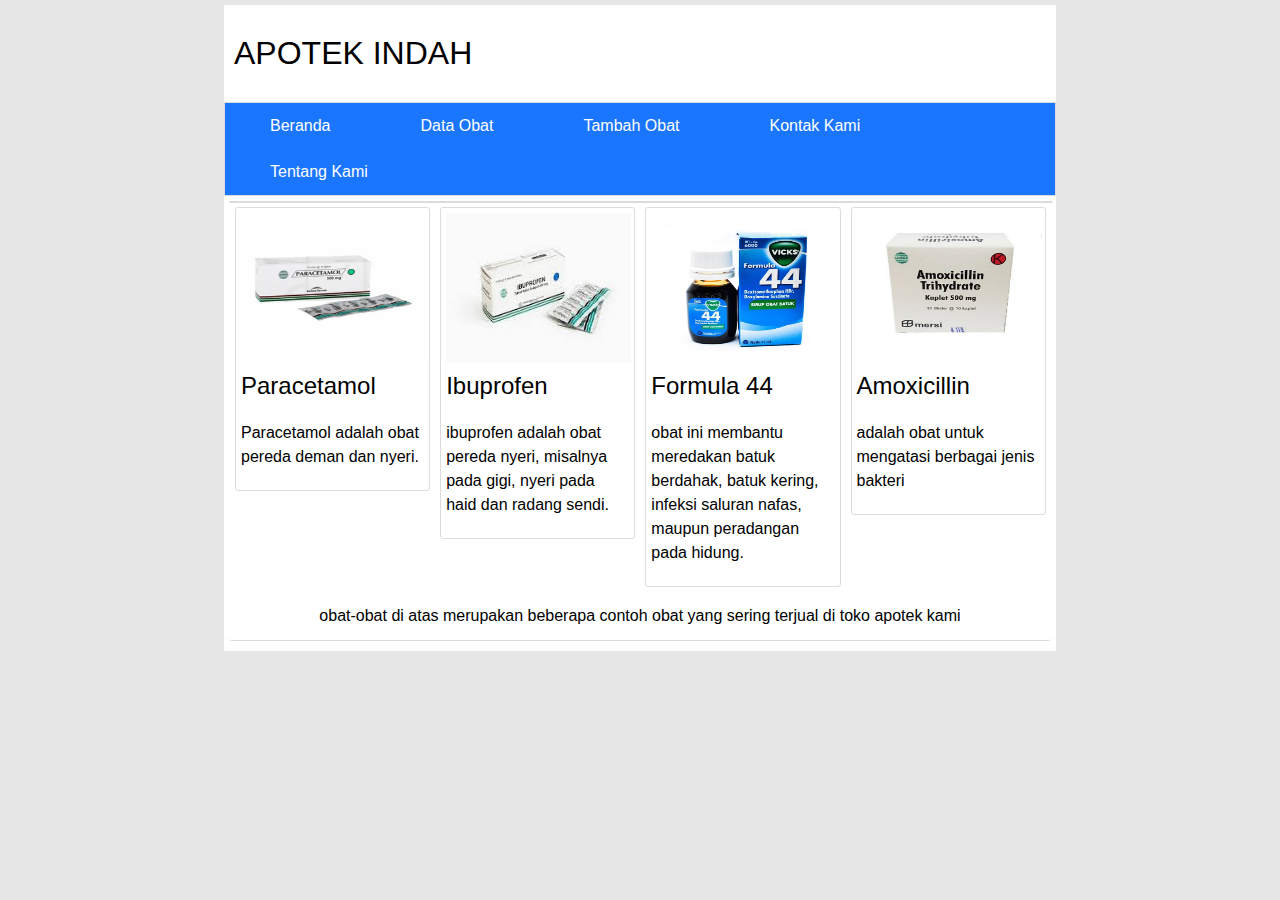
<file: apotiik/index.html>
<!DOCTYPE html>
<html>
<head>
    <title>Beranda</title>
    <link rel="stylesheet" type="text/css" href="style.css">
    <meta name="viewport" content="width=device-width, initial-scale=1.0">
    <meta http-equiv="X-UA-Compatible" content="ie=edge">
</head>
<body>
    <div class="container">
       <header>
           <div class="logo">
               APOTEK INDAH
           </div>
       </header>
       <nav>
            <ul>
                <li><a href="index.html">Beranda</a></li>
                <li><a href="indexpembeli.php">Data Obat</a></li>
                <li><a href="tambahpembeli.php">Tambah Obat</a></li>
                <li><a href="kontak-saya.html">Kontak Kami</a></li>
                <li><a href="tentang-saya.html">Tentang Kami</a></li>
            </ul>
        </nav>
       <article>
           <div class="konten">
            <a href="paracetamol.html"><img src="gambar/paracetamol.jpg" ></a>
            <div class="judul">
                <a href="paracetamol.html">Paracetamol</a>
            </div>
           <p> Paracetamol adalah obat pereda deman dan nyeri. </p>
           </div>
           <div class="konten">
            <a href="ibuprofen.html"><img src="gambar/ibuprofen.jpg" ></a>
            <div class="judul">
                <a href="ibuprofen.html">Ibuprofen</a>
            </div>
        
           <p> ibuprofen adalah obat pereda nyeri, misalnya pada gigi, nyeri pada haid dan radang sendi. </p>
           </div>
           <div class="konten">
            <a href="formula.html"><img src="gambar/formula.jpg" ></a>
            <div class="judul">
                <a href="formula.html">Formula 44</a>
            </div>
           <p> obat ini membantu meredakan batuk berdahak, batuk kering, infeksi saluran nafas, maupun peradangan pada hidung. </p>
           </div>
           <div class="konten">
            <a href="amoxicillin.html"><img src="gambar/amoxylin.jpg" ></a>
            <div class="judul">
                <a href="amoxicillin.html">Amoxicillin</a>
            </div>
           <p> adalah obat untuk mengatasi berbagai jenis bakteri </p>
           </div>
      </article>
  
       <footer>
            obat-obat di atas merupakan beberapa contoh obat yang sering terjual di toko apotek kami
       </footer>
    </div>
</body>
</html>
</file>
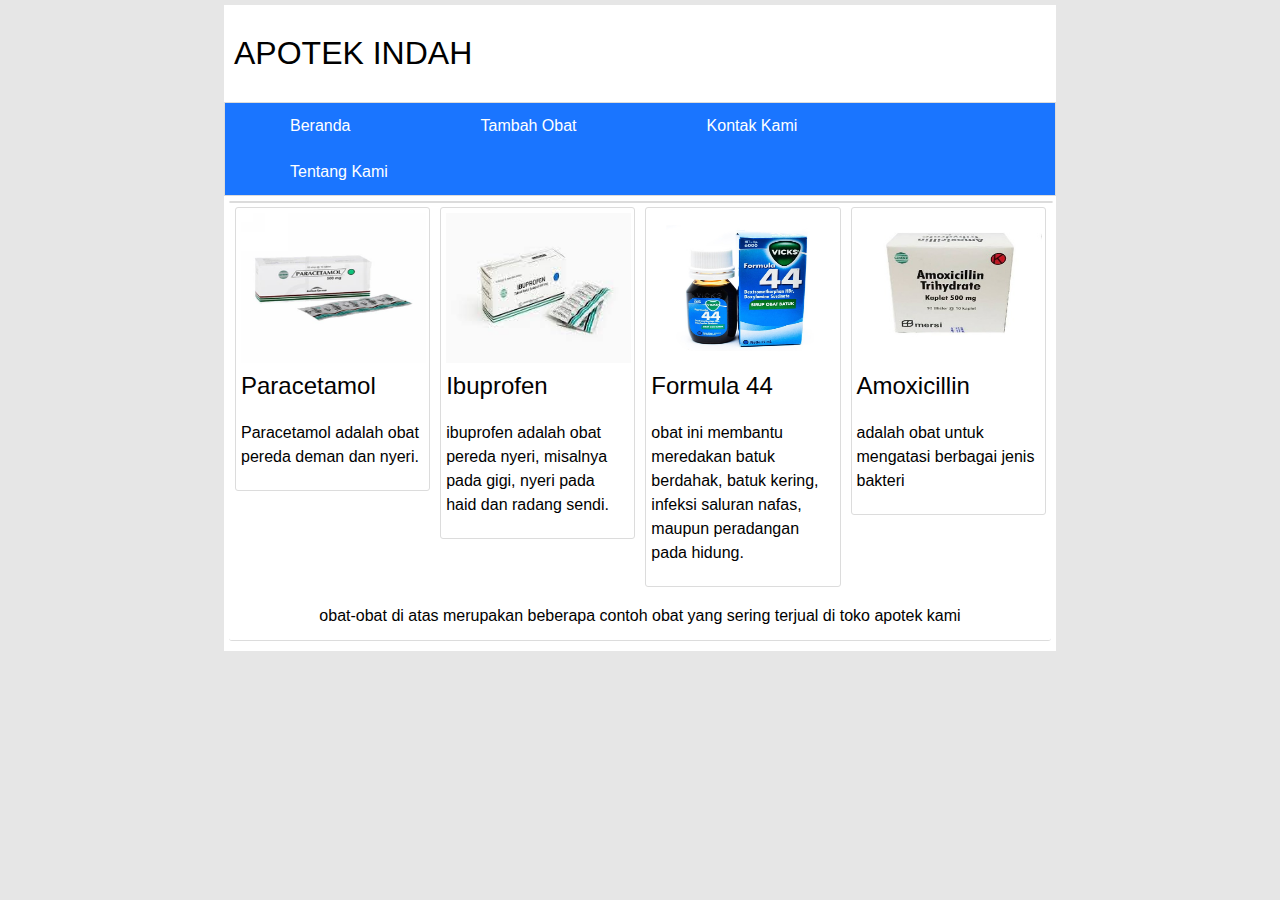
<file: tampilan/index.html>
<!DOCTYPE html>
<html>
<head>
    <title>Beranda</title>
    <link rel="stylesheet" type="text/css" href="style.css">
    <meta name="viewport" content="width=device-width, initial-scale=1.0">
    <meta http-equiv="X-UA-Compatible" content="ie=edge">
</head>
<body>
    <div class="container">
       <header>
           <div class="logo">
               APOTEK INDAH
           </div>
       </header>
       <nav>
            <ul>
                <li><a href="index.html">Beranda</a></li>
                <li><a href="input.php">Tambah Obat</a></li>
                <li><a href="kontak-saya.html">Kontak Kami</a></li>
                <li><a href="tentang-saya.html">Tentang Kami</a></li>
            </ul>
        </nav>
       <article>
           <div class="konten">
            <a href="paracetamol.html"><img src="gambar/paracetamol.jpg" ></a>
            <div class="judul">
                <a href="paracetamol.html">Paracetamol</a>
            </div>
           <p> Paracetamol adalah obat pereda deman dan nyeri. </p>
           </div>
           <div class="konten">
            <a href="ibuprofen.html"><img src="gambar/ibuprofen.jpg" ></a>
            <div class="judul">
                <a href="ibuprofen.html">Ibuprofen</a>
            </div>
        
           <p> ibuprofen adalah obat pereda nyeri, misalnya pada gigi, nyeri pada haid dan radang sendi. </p>
           </div>
           <div class="konten">
            <a href="formula.html"><img src="gambar/formula.jpg" ></a>
            <div class="judul">
                <a href="formula.html">Formula 44</a>
            </div>
           <p> obat ini membantu meredakan batuk berdahak, batuk kering, infeksi saluran nafas, maupun peradangan pada hidung. </p>
           </div>
           <div class="konten">
            <a href="amoxicillin.html"><img src="gambar/amoxylin.jpg" ></a>
            <div class="judul">
                <a href="amoxicillin.html">Amoxicillin</a>
            </div>
           <p> adalah obat untuk mengatasi berbagai jenis bakteri </p>
           </div>
      </article>
  
       <footer>
            obat-obat di atas merupakan beberapa contoh obat yang sering terjual di toko apotek kami
       </footer>
    </div>
</body>
</html>
</file>
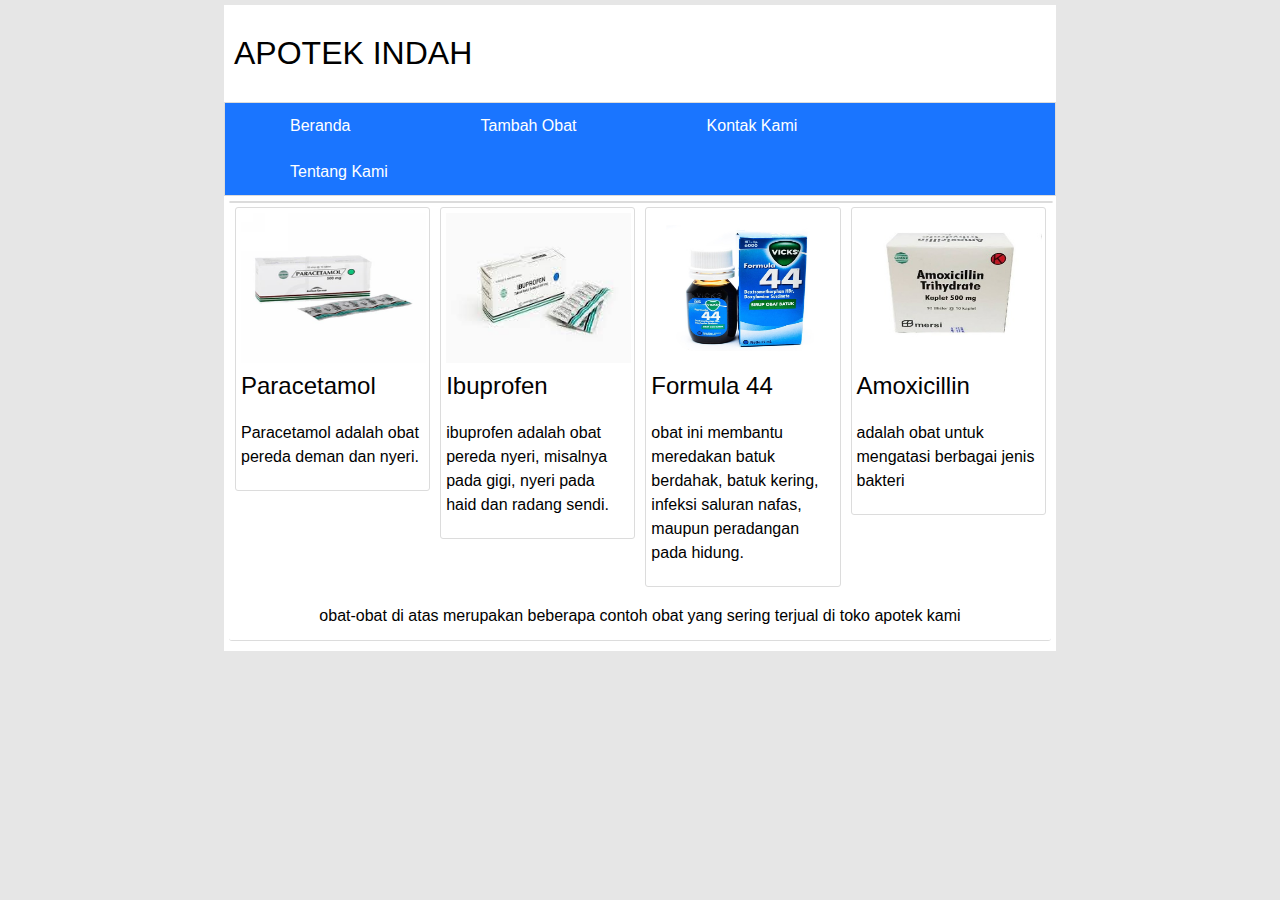
<file: WEB/index.html>
<!DOCTYPE html>
<html>
<head>
    <title>Beranda</title>
    <link rel="stylesheet" type="text/css" href="style.css">
    <meta name="viewport" content="width=device-width, initial-scale=1.0">
    <meta http-equiv="X-UA-Compatible" content="ie=edge">
</head>
<body>
    <div class="container">
       <header>
           <div class="logo">
               APOTEK INDAH
           </div>
       </header>
       <nav>
            <ul>
                <li><a href="index.html">Beranda</a></li>
                <li><a href="tambahpembeli.php">Tambah Obat</a></li>
                <li><a href="kontak-saya.html">Kontak Kami</a></li>
                <li><a href="tentang-saya.html">Tentang Kami</a></li>
            </ul>
        </nav>
       <article>
           <div class="konten">
            <a href="paracetamol.html"><img src="gambar/paracetamol.jpg" ></a>
            <div class="judul">
                <a href="paracetamol.html">Paracetamol</a>
            </div>
           <p> Paracetamol adalah obat pereda deman dan nyeri. </p>
           </div>
           <div class="konten">
            <a href="ibuprofen.html"><img src="gambar/ibuprofen.jpg" ></a>
            <div class="judul">
                <a href="ibuprofen.html">Ibuprofen</a>
            </div>
        
           <p> ibuprofen adalah obat pereda nyeri, misalnya pada gigi, nyeri pada haid dan radang sendi. </p>
           </div>
           <div class="konten">
            <a href="formula.html"><img src="gambar/formula.jpg" ></a>
            <div class="judul">
                <a href="formula.html">Formula 44</a>
            </div>
           <p> obat ini membantu meredakan batuk berdahak, batuk kering, infeksi saluran nafas, maupun peradangan pada hidung. </p>
           </div>
           <div class="konten">
            <a href="amoxicillin.html"><img src="gambar/amoxylin.jpg" ></a>
            <div class="judul">
                <a href="amoxicillin.html">Amoxicillin</a>
            </div>
           <p> adalah obat untuk mengatasi berbagai jenis bakteri </p>
           </div>
      </article>
  
       <footer>
            obat-obat di atas merupakan beberapa contoh obat yang sering terjual di toko apotek kami
       </footer>
    </div>
</body>
</html>
</file>
<file: apotiik/style.css>
body{
    font-family: Arial, Helvetica, sans-serif;
    background: #e6e6e6;
    padding: 0;
    margin:0;
    
}

.container{
    width: 65%;
    height: auto;
    background: white;
    margin:auto;
    margin-top: 5px;
    padding-bottom: 5px;
}
.logo {
    font-size: xx-large;
    padding: 30px 0 30px 10px;
}

nav ul {
    list-style-type: none;
    margin: 0;
    padding: 0;
    overflow: hidden;
    background-color: #1a75ff;
    border: 1px solid gainsboro;
}

nav li {
    float: left;
}

nav li a{
    display: inline-block;
    color:#ffffff;
    text-align: center;
    padding: 14px 45px;
    text-decoration: none;
}

nav li a:hover {
    opacity:0.9;
    background-color: #3385ff;
}

article {
    width: 98.8%;
    height: auto;
    border-radius: 3px;
    margin: 5px 5px 5px 5px;
    border: 1px solid gainsboro;
    clear: both;
}

article p {
    padding: 5px 6px 5px 5px;
    line-height: 1.5;  
}
article .konten {
    width: 23.5%;
    height: auto;
    margin: 5px 5px 5px 5px;
    border-radius: 3px;
    border: 1px solid gainsboro;
    float: left;
}

article .isi {
    width: 98.5%;
    height: auto;
    margin: 5px 5px 5px 5px;
    border-radius: 3px;
    border: 1px solid gainsboro;
    float: left;
}
article .isi .judul {
    font-size: xx-large;
    margin-bottom: 10px;
    margin-left: 10px;
    margin-top: 10px;
}
article .isi p {
    margin-top: 0;
}
article .isi img {
    float: left;
    margin: 5px 5px 5px 5px;
}

article .konten img {
    width: 95.8%;
    height: 150px;
    margin: 5px 5px 5px 5px;

}
article .konten:hover {
    opacity:0.9;

}
article .konten .judul a {
    margin-left: 5px;
    text-decoration: none;
    font-size:x-large;
    color:#020101;
}

article .konten a:hover {
    opacity:0.9;
}

footer {
    clear: both;
    width: 98.8%;
    height: auto;
    text-align: center;
    margin: 5px 5px 5px 5px;
    border-radius: 3px;
    border-bottom: 1px solid gainsboro;
    padding-top: 15px;
    padding-bottom: 15px;  
}

@media screen and (max-width:1080px) {

    .container, article, footer {
        float: none;
        width: 98%;
   }
   article .konten {
    float: left;
    width: 48%;
   }

   article .konten img {
    height: auto;
   }
}

@media screen and (max-width:780px){
    /* For tablets: */
    .container, article, footer, article .konten {
        float: none;
        width: 98%;
   }

   article .konten img {
    height: auto;
   }
 
}
</file>
<file: tampilan/style.css>
body{
    font-family: Arial, Helvetica, sans-serif;
    background: #e6e6e6;
    padding: 0;
    margin:0;
    
}

.container{
    width: 65%;
    height: auto;
    background: white;
    margin:auto;
    margin-top: 5px;
    padding-bottom: 5px;
}
.logo {
    font-size: xx-large;
    padding: 30px 0 30px 10px;
}

nav ul {
    list-style-type: none;
    margin: 0;
    padding: 0;
    overflow: hidden;
    background-color: #1a75ff;
    border: 1px solid gainsboro;
}

nav li {
    float: left;
}

nav li a{
    display: inline-block;
    color:#ffffff;
    text-align: center;
    padding: 14px 65px;
    text-decoration: none;
}

nav li a:hover {
    opacity:0.9;
    background-color: #3385ff;
}

article {
    width: 98.8%;
    height: auto;
    border-radius: 3px;
    margin: 5px 5px 5px 5px;
    border: 1px solid gainsboro;
    clear: both;
}

article p {
    padding: 5px 6px 5px 5px;
    line-height: 1.5;  
}
article .konten {
    width: 23.5%;
    height: auto;
    margin: 5px 5px 5px 5px;
    border-radius: 3px;
    border: 1px solid gainsboro;
    float: left;
}

article .isi {
    width: 98.5%;
    height: auto;
    margin: 5px 5px 5px 5px;
    border-radius: 3px;
    border: 1px solid gainsboro;
    float: left;
}
article .isi .judul {
    font-size: xx-large;
    margin-bottom: 10px;
    margin-left: 10px;
    margin-top: 10px;
}
article .isi p {
    margin-top: 0;
}
article .isi img {
    float: left;
    margin: 5px 5px 5px 5px;
}

article .konten img {
    width: 95.8%;
    height: 150px;
    margin: 5px 5px 5px 5px;

}
article .konten:hover {
    opacity:0.9;

}
article .konten .judul a {
    margin-left: 5px;
    text-decoration: none;
    font-size:x-large;
    color:#020101;
}

article .konten a:hover {
    opacity:0.9;
}

footer {
    clear: both;
    width: 98.8%;
    height: auto;
    text-align: center;
    margin: 5px 5px 5px 5px;
    border-radius: 3px;
    border-bottom: 1px solid gainsboro;
    padding-top: 15px;
    padding-bottom: 15px;  
}

@media screen and (max-width:1080px) {

    .container, article, footer {
        float: none;
        width: 98%;
   }
   article .konten {
    float: left;
    width: 48%;
   }

   article .konten img {
    height: auto;
   }
}

@media screen and (max-width:780px){
    /* For tablets: */
    .container, article, footer, article .konten {
        float: none;
        width: 98%;
   }

   article .konten img {
    height: auto;
   }
 
}
</file>
<file: WEB/style.css>
body{
    font-family: Arial, Helvetica, sans-serif;
    background: #e6e6e6;
    padding: 0;
    margin:0;
    
}

.container{
    width: 65%;
    height: auto;
    background: white;
    margin:auto;
    margin-top: 5px;
    padding-bottom: 5px;
}
.logo {
    font-size: xx-large;
    padding: 30px 0 30px 10px;
}

nav ul {
    list-style-type: none;
    margin: 0;
    padding: 0;
    overflow: hidden;
    background-color: #1a75ff;
    border: 1px solid gainsboro;
}

nav li {
    float: left;
}

nav li a{
    display: inline-block;
    color:#ffffff;
    text-align: center;
    padding: 14px 65px;
    text-decoration: none;
}

nav li a:hover {
    opacity:0.9;
    background-color: #3385ff;
}

article {
    width: 98.8%;
    height: auto;
    border-radius: 3px;
    margin: 5px 5px 5px 5px;
    border: 1px solid gainsboro;
    clear: both;
}

article p {
    padding: 5px 6px 5px 5px;
    line-height: 1.5;  
}
article .konten {
    width: 23.5%;
    height: auto;
    margin: 5px 5px 5px 5px;
    border-radius: 3px;
    border: 1px solid gainsboro;
    float: left;
}

article .isi {
    width: 98.5%;
    height: auto;
    margin: 5px 5px 5px 5px;
    border-radius: 3px;
    border: 1px solid gainsboro;
    float: left;
}
article .isi .judul {
    font-size: xx-large;
    margin-bottom: 10px;
    margin-left: 10px;
    margin-top: 10px;
}
article .isi p {
    margin-top: 0;
}
article .isi img {
    float: left;
    margin: 5px 5px 5px 5px;
}

article .konten img {
    width: 95.8%;
    height: 150px;
    margin: 5px 5px 5px 5px;

}
article .konten:hover {
    opacity:0.9;

}
article .konten .judul a {
    margin-left: 5px;
    text-decoration: none;
    font-size:x-large;
    color:#020101;
}

article .konten a:hover {
    opacity:0.9;
}

footer {
    clear: both;
    width: 98.8%;
    height: auto;
    text-align: center;
    margin: 5px 5px 5px 5px;
    border-radius: 3px;
    border-bottom: 1px solid gainsboro;
    padding-top: 15px;
    padding-bottom: 15px;  
}

@media screen and (max-width:1080px) {

    .container, article, footer {
        float: none;
        width: 98%;
   }
   article .konten {
    float: left;
    width: 48%;
   }

   article .konten img {
    height: auto;
   }
}

@media screen and (max-width:780px){
    /* For tablets: */
    .container, article, footer, article .konten {
        float: none;
        width: 98%;
   }

   article .konten img {
    height: auto;
   }
 
}
</file>
